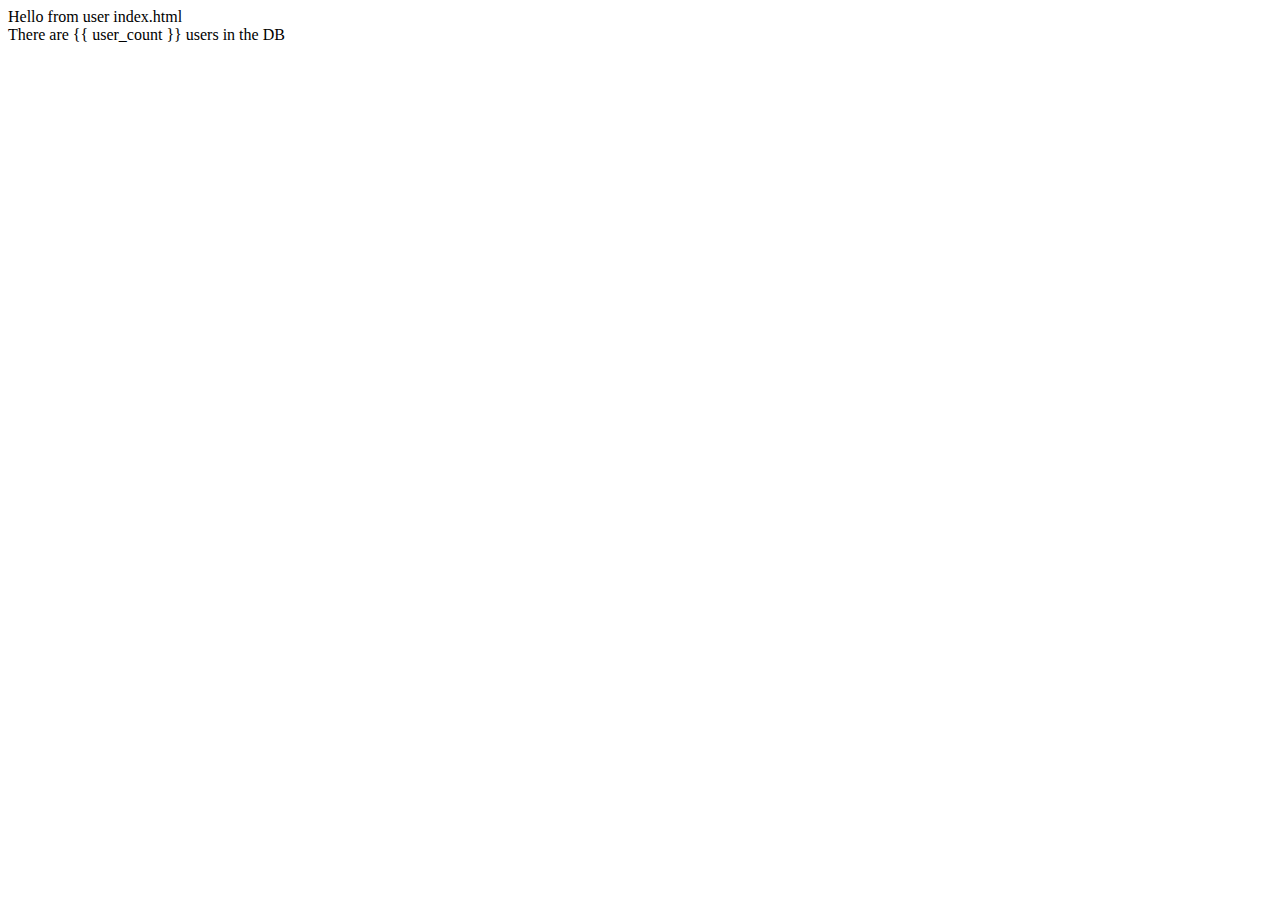
<file: templates/users/index.html>
<!DOCTYPE html>

<html lang="en">
    <head>
        <meta charset="UTF-8">
        <meta name="viewport" content="width=device-width, initial-scale=1.0">
        <title>Document</title>
    </head>

    <body>
        <div>
            Hello from user index.html
            <br>
            There are {{ user_count }} users in the DB
        </div>
    </body>
</html>
</file>
